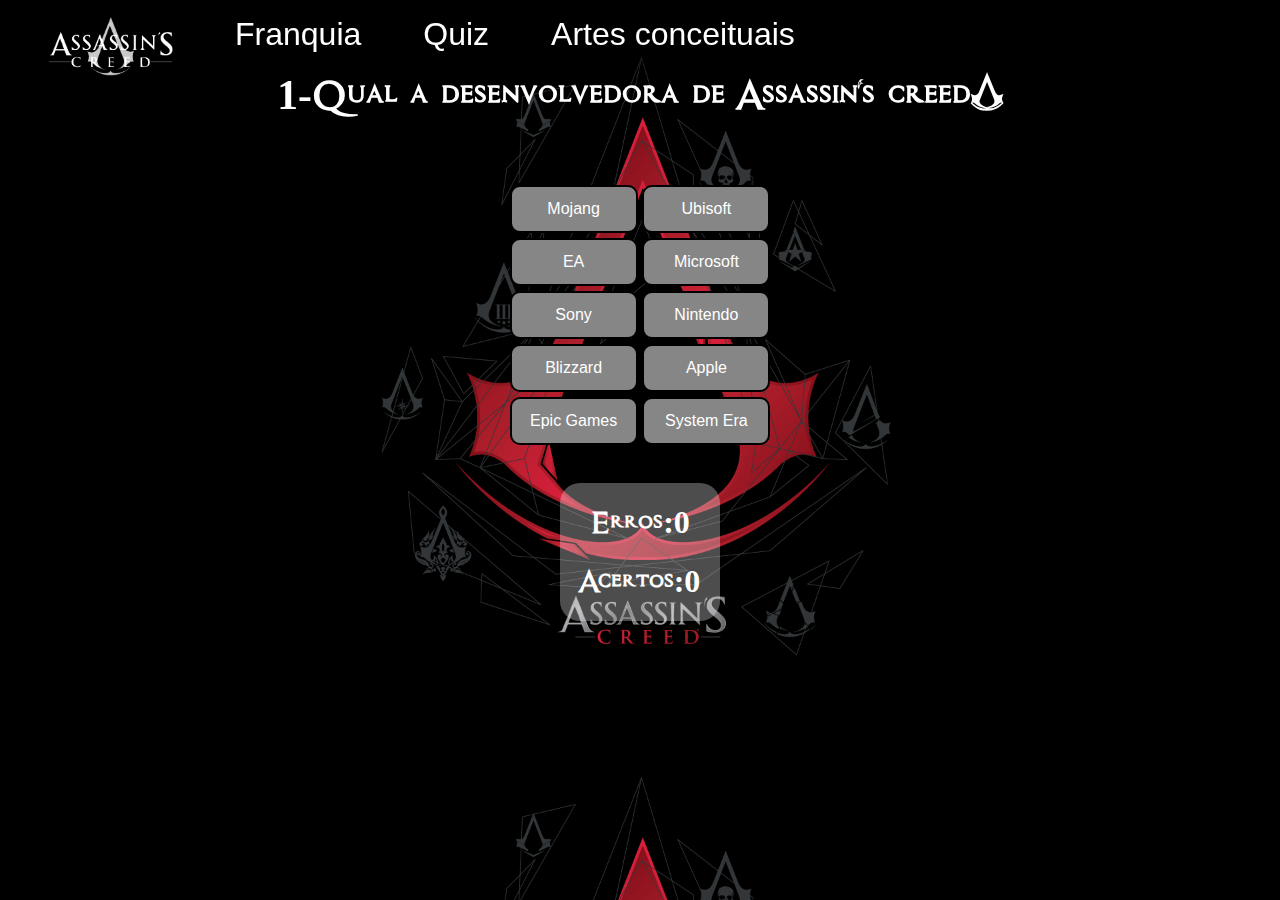
<file: Quiz.html>
<!DOCTYPE html>
<html>
<head>
  <meta charset='utf-8'>
  <title>Quiz: Nove verdades, uma mentira!</title>
  <link rel='stylesheet' type='text/css' media='screen' href='assets/Quiz.css'>
  <script defer async src='assets/Quiz.js'></script>
</head>
<body>
  <nav>
    <div>
        <ul>
            <li>
                <a href="index.html"><img src="img/logo do nav.png" alt=""></a>
            </li>
            <li>
                <a href="">Franquia</a>
                <ul>
                    <li><a href="./AC1.html">Assassin's Creed</a></li>
                    <li><a href="./AC II.html">A.C II</a></li>
                    <li><a href="./AC Brotherhood.html">A.C Brotherhood</a></li>
                    <li><a href="./AC Revalations.html">A.C Revelations</a></li>
                    <li><a href="./AC III.html">A.C III</a></li>
                    <li><a href="./AC Liberation.html">A.C Liberation</a></li>
                    <li><a href="./AC IV.html">A.C IV</a></li>
                    <li><a href="./AC Rogue.html">A.C Rogue</a></li>
                    <li><a href="./AC Unity.html">A.C Unity</a></li>
                    <li><a href="./AC Syndicate.html">A.C Syndicate</a></li>
                    <li><a href="./AC Origins.hmtl">A.C Origins</a></li>
                    <li><a href="./AC Odissey.html">A.C Odissey</a></li>
                    <li><a href="./AC Valhalla.html">A.C Valhalla</a></li>
                </ul>
            </li>
            <li>
                <a href="Quiz.html">Quiz</a>
            </li>
            <li>
                <a href="artes.html">Artes conceituais</a>
            </li>    
        </ul>
    </div>
</nav>
  <main>
    <h1 class="pergunta"></h1>
    <div class="alternativas">
    </div>
    <div class="placar">
      <h1>Erros:<span class="erros">0</span></h1>
      <h1>Acertos:<span class="acertos">0</span></h1>
    </div>
  </main>
</body>
</html>
</file>
<file: assets/Quiz.css>
@import"nav.css";

@font-face {
    font-family: melhor fonte;
    src: url(./Assassin$\ \(1\).ttf);
}

main{
    display: grid;
    place-items: center;
    gap: 3vw;
}

div.alternativas{
    display: grid;
    justify-content: space-between;
    gap: 0.3rem;
    grid-template-columns: 1fr 1fr;
}

.alternativas > button {
    width: 8rem;
    height: 3rem;
    font-size: medium;
    background-color: rgb(134, 134, 134);
    color: white;
    border-radius: 10px;
    border-style: ridge;
    border: 2.5px solid black;
}




body{
    background-image: url("./fundo_quiz.png");
    background-size: cover;
}

button:hover{
    cursor: pointer;
    transform: scale(120%);
    box-shadow: 2px 2px 4px;
}

.pergunta{
    font-family: melhor fonte;
    font-size: 2.6rem;
    color: white;
    place-items: center;
    z-index: 3;
    margin-top: 5%;
}

.placar{
    display: inline-block;
    background-color: rgba(255, 255, 255, .3);
    color: white;
    width: 10rem;
    text-align: center; 
    border-radius: 20px;
    font-family: melhor fonte;
}

.placar>h1
{
    text-align: center;
    font-size: xx-large;
    color: white;
}
</file>
